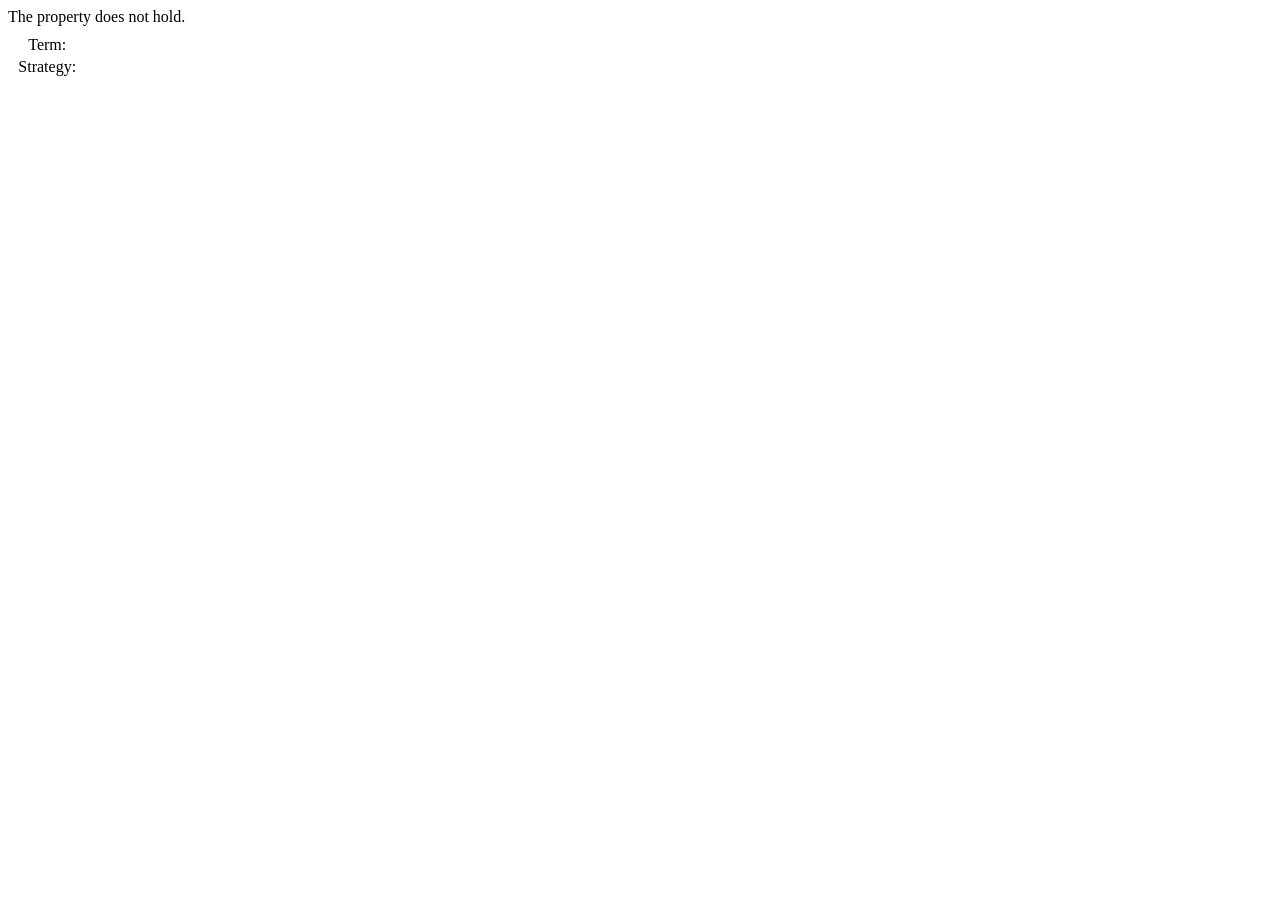
<file: umaudemc/data/result.htm>
<!DOCTYPE html>
<html>
<head>
	<meta charset="utf8" />
	<link rel="stylesheet" type="text/css" href="umaudemc:smcview.css">
	<script src="umaudemc:smcgraph.js"></script>
</head>
<body>
<header id="resultHeader" class="resultHeader">
	The property does not hold.
</header>

<div style="margin: 1ex; padding: 0; text-align: center; flex-grow: 1;">
	<div class="statePopup" id="state-popup">
	<table>
		<tr><td>Term:</td><td id="popup-term"></td></tr>
		<tr><td>Strategy:</td><td id="popup-strat"></td></tr>
	</table>
	</div>
	<svg id="canvas">
		<defs>
			<marker orient="auto" id="arrowh" refY="0" markerWidth="10" markerHeight="10" refX="5" viewBox="-0.2 -8 5.6 16">
				<path stroke="black" fill="none" stroke-width="1.5" d="M0,-5L5,0L0,5"></path>
			</marker>
		</defs>
		<g id="graph"></g>
	</svg>
</div>
<script>
	function escapeHTMLChars(text) {
		return text.replace(/&/g, "&amp;")
			.replace(/</g, "&lt;")
			.replace(/>/g, "&gt;")
			.replace(/"/g, "&quot;")
			.replace(/'/g, "&#039;")
	}

	function initCanvas(result) {
		var canvas = document.getElementById('canvas')
		var graph = document.getElementById('graph')
		var resultHeader = document.getElementById('resultHeader')

		console.log(result)

		resultHeader.innerHTML = `The property <span class="baremph">${escapeHTMLChars(result.formula)}</span> does not hold from <span class="baremph">${escapeHTMLChars(result.initial)}</span>` + (result.strat == '' ? '' : ` using <span class="baremph">${escapeHTMLChars(result.strat)}</span>`)

		graph.db = {holds: false, numberStates: 5, path: result.leadIn, cycle: result.cycle}
		// Remove the previous graph
		graph.innerHTML = ''
		// Paints the current graph
		graph.db.states = result.states
		paintCanvas(canvas, graph)
	}
</script>
</body>
</html>
</file>
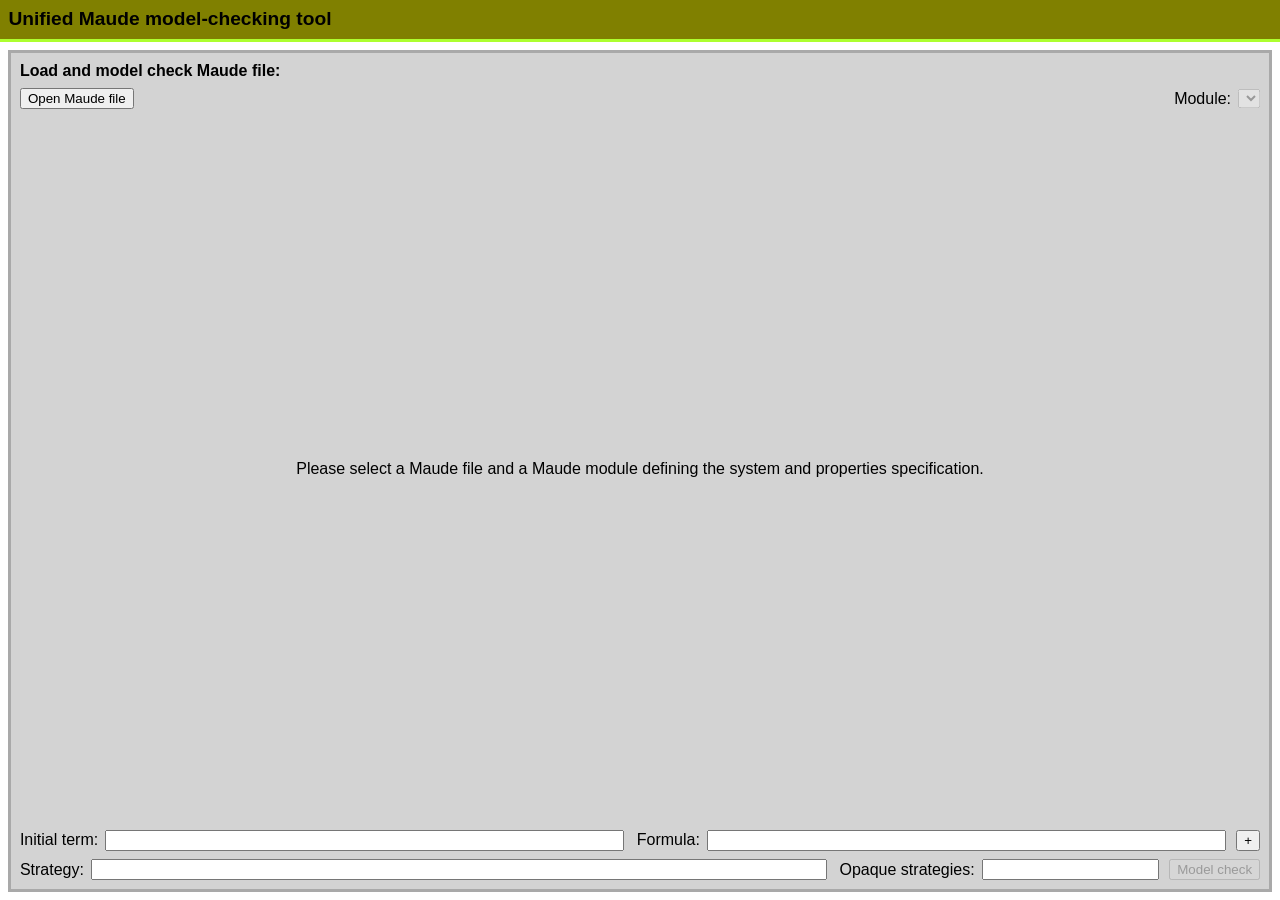
<file: umaudemc/data/select.htm>
<!DOCTYPE html>
<html>
<head>
	<meta charset="utf8" />
	<title>Unified Maude model-checking tool</title>

	<link rel="stylesheet" type="text/css" href="smcview.css">
	<script src="smcview.js"></script>
	<script src="smcgraph.js"></script>
</head>
<body>
	<header>
		<b style="font-size: 120%;">Unified Maude model-checking tool</b>
	</header>

	<!-- Open file dialog -->
	<div id="openFile" class="modal">
		<div class="modal-content">
			<div>
				<button type="button" id="of-cancel" onclick="closeOpenFileDialog()">Cancel</button>
				<button type="button" id="of-open" style="float: right;">Open</button>
			</div>
			<div style="overflow: auto; display: flex; flex-direction: column;">
			<ul id="of-fileList" class="of-fileList">
			</ul>
			</div>
		</div>
	</div>

	<!-- Result display dialog -->
	<div id="resultDialog" class="modal">
		<div class="modal-content result-dialog">
			<!-- Header -->
			<div id="resultHeader" class="resultHeader">
			</div>
			<!-- Counterexample graph -->
			<div style="margin: 1ex; padding: 0; text-align: center; flex-grow: 1;">
				<div class="statePopup" id="state-popup">
				<table>
					<tr><td>Term:</td><td id="popup-term"></td></tr>
					<tr><td>Strategy:</td><td id="popup-strat"></td></tr>
				</table>
				</div>
				<svg id="canvas">
					<defs>
						<marker orient="auto" id="arrowh" refY="0" markerWidth="10" markerHeight="10" refX="5" viewBox="-0.2 -8 5.6 16">
							<path stroke="black" fill="none" stroke-width="1.5" d="M0,-5L5,0L0,5"></path>
						</marker>
					</defs>
					<g id="graph"></g>
				</svg>
			</div>
			<!-- Footer -->
			<div class="actionbar">
				<!--<a href="/get?file=autdot">Save automaton graph</a>-->
				<span style="flex-grow: 1"></span>	<!-- spring -->
				<a onclick="closeResultDialog()" >Go back</a>
			</div>
		</div>
	</div>

	<!-- Load Maude file and model check it -->
	<div class="mainbox">
		<b>Load and model check Maude file: </b>
		<div class="mcbar" style="margin-top: 1ex;">
			<button type="button" id="sourceFileOpen" onclick="loadSource()">Open Maude file</button>
			<label for="sourceFileOpen" id="sourceFile" style="margin-left: 1em; flex-grow: 1"></label>
			<label for="module">Module:</label>
			<select id="module" disabled style="margin-left: 1ex;" onchange="loadModule()"></select>
		</div>
		<div id="description">
			Please select a Maude file and a Maude module defining the system and properties specification.
		</div>
		<div id="errorbar">
		</div>
		<div class="mcbar" id="advanced" style="margin-bottom: 1.5ex; display: none;">
			<select id="command" onchange="pcheckToggle()">
				<option value="ql">Qualitative (check)</option>
				<option value="qt">Quantitative (pcheck)</option>
			</select>
			<select id="pmethod" style="margin-left: 1ex; display: none;" onchange="pcheckToggle()">
				<option value="uniform">Uniform</option>
				<option value="uaction">Weighted by actions</option>
				<option value="term">Weighted by term</option>
				<option value="metadata">Weighted by metadata</option>
				<option value="strategy">Probabilistic strategy</option>
			</select>
			<input type="checkbox" id="mdp" style="margin-left: 1.5ex; display: none;"/>
			<label for="mdp" style="display: none;">MDP</label>
			<label for="parg" style="margin-left: 1.5ex; display: none;">Weight term:</label>
			<input type="text" id="parg" style="flex-grow: 1; display: none;" onchange="buttonToggle()"
			       placeholder="A term on L, R, and/or A" />
			<label for="reward" style="margin-left: 1.5ex; display: none;">Reward term:</label>
			<input type="text" id="reward" style="flex-grow: 1; display: none;"
			       placeholder="Either a single-variable term, 'steps', or nothing" />
		</div>
		<div class="mcbar">
			<label for="initial">Initial term:</label>
			<input type="text" id="initial" style="flex-grow: 1;" onchange="buttonToggle()" />
			<label for="formula" style="margin-left: 1.5ex;">Formula:</label>
			<input type="text" id="formula" style="flex-grow: 1;" onchange="buttonToggle()" />
       			<button type="button" id="expandAdvanced" style="margin-left: 1.5ex;" onclick="advancedToggle()">+</button>
		</div>
		<div class="mcbar" style="margin-top: 1ex;">
			<label for="strategy">Strategy:</label>
			<input type="text" id="strategy" style="flex-grow: 1;" onchange="buttonToggle()" />
			<label for="opaques" style="margin-left: 1.5ex;">Opaque strategies:</label>
			<input type="text" id="opaques" />
			<button type="button" id="send" disabled style="margin-left: 1.5ex;" onclick="modelcheck()">Model check</button>
		</div>
	</div>
</body>
</html>
</file>
<file: umaudemc/data/smcview.css>
/* -- General settings -- */

html {
	height: 100%;
}

body {
	height: 100%;
	margin: 0px;
	display: flex;
	flex-direction: column;
	font-family: ui-sans-serif, sans-serif;
}

code {
	font-family: ui-monospace, monospace;
}


/* -- Selection screen -- */

header {
	padding: 1ex;
	background-color: olive;
	border-bottom: greenyellow solid 3px;
}

/* Box where model checker input data is inserted */
.mainbox {
	display: flex;
	flex-direction: column;
	background-color: lightgray;
	margin: 1ex;
	padding: 1ex;
	border: darkgray solid 3px;
	flex-grow: 1;
}

.mainbox #description {
	text-align: center;
	flex-grow: 1;
	display: flex;
	flex-direction: column;
	justify-content: center;
	overflow: auto;
}

/* Summary table (used in various places) */
.sumtable {
	margin: 2em auto 2em auto;
}

.sumtable td:first-child {
	text-align: right;
	padding-right: 1em;
}

.sumtable td:last-child {
	text-align: left;
}

.sumtable span {
	cursor: pointer;
}

/* Bar where parsing errors are shown */
.mainbox #errorbar {
	text-align: center;
	background-color: orange;
	min-height: 1.5em;
	line-height: 1.5em;
	vertical-align: middle;
	margin-bottom: 1ex;
	display: none;
	border-radius: 1ex;
}

.baremph {
	color: green;
}

.mcbar {
	display: inline-flex;
	align-items: center;
	flex-direction: row;
	flex-wrap: wrap;
}

label + input {
	margin-left: 1ex;
}

.cancelButton {
	color: red;
	cursor: pointer;
}

/* Box where existing dumps are selected */
.footer {
	background-color: lightgray;
	margin: 0ex 1ex 1ex;
	padding: 1ex;
	border: darkgray solid 3px;
}


/* -- Modal content -- */

.modal {
	display: none;
	position: fixed;
	z-index: 1;
	left: 0;
	top: 0;
	width: 100%;
	height: 100%;
	background-color: rgba(0,0,0,0.4);
}

.modal-content {
	background-color: #dfe3e5;
	flex-grow: 1;
	margin: 2em;
	padding: 2ex;
	border: 1px solid #888;
	overflow: auto;
}

/* File browser dialog item */
.of-item {
	flex: 1 0 50%;
}

.of-item:hover {
	color: magenta;
	cursor: pointer;
}

.of-fileList {
	flex-grow: 1;
	display: flex;
	flex-wrap: wrap;
}

.result-dialog {
	padding: 0;
	display: flex;
	flex-direction: column;
}


/* -- counterexample graph visualization -- */

/* An automaton state */
.state {
	fill: aqua;
	stroke: gray;
}

/* An automaton state being a solution */
.solution {
	fill: lightGreen;
	stroke: gray;
}

g:hover > .state {
	fill: #12f0f5;
}


g:hover > .solution {
	fill: lime;
}

.stateLabel {
	text-anchor: middle;
	dominant-baseline: middle;
}

g:hover > .stateLabel {
	font-weight: bold;
}

.transitionLabel {
	text-anchor: middle;
	font-size: 75%;
}

.transitionArrow, .selfLoopArrow {
	stroke: black;
	stroke-width: 1.5;
	marker-end: url(#arrowh);
}

.selfLoopArrow {
	fill: none;
}

/* Popup with information about the selected state */
.statePopup {
	background-color: rgba(0, 0, 0, 0.8);
	border-radius: .5ex;
	font-size: 90%;
	text-align: left;
	padding: .6ex 1ex .8ex 1ex;
	display: inline-block;
	visibility: hidden;
	position: absolute;
	max-width: 40%;
	color: white;
}

.statePopup td:first-child {
	text-align: right;
	font-weight: bold;
	padding-right: 1ex;
	vertical-align: top;
	color: lightgray;
}

.statePopup td:last-child {
	text-align: left;
}

/* Footer bar with actions regarding the model checker result */
.actionbar {
	text-align: center;
	background-color: lightgray;
	border-top: darkgray solid 3pt;
	padding: 1ex;
	display: flex;
	min-height: 2.2ex;
	color: gray;
}

.actionbar a {
	color: gray;
	text-decoration: none;
	margin-left: 1ex;
	margin-right: 1ex;
}

.actionbar a:hover {
	color: black;
	text-decoration: none;
	cursor: pointer;
}

/* Header table in the results screen */
.resultHeader {
	border-bottom: red solid 2.5pt;
	white-space: nowrap;
	overflow: hidden;
	text-overflow: ellipsis;
	background-color: darkorange;
	min-height: 2ex;
	padding: 1ex;
	color: darkred;
}
</file>
